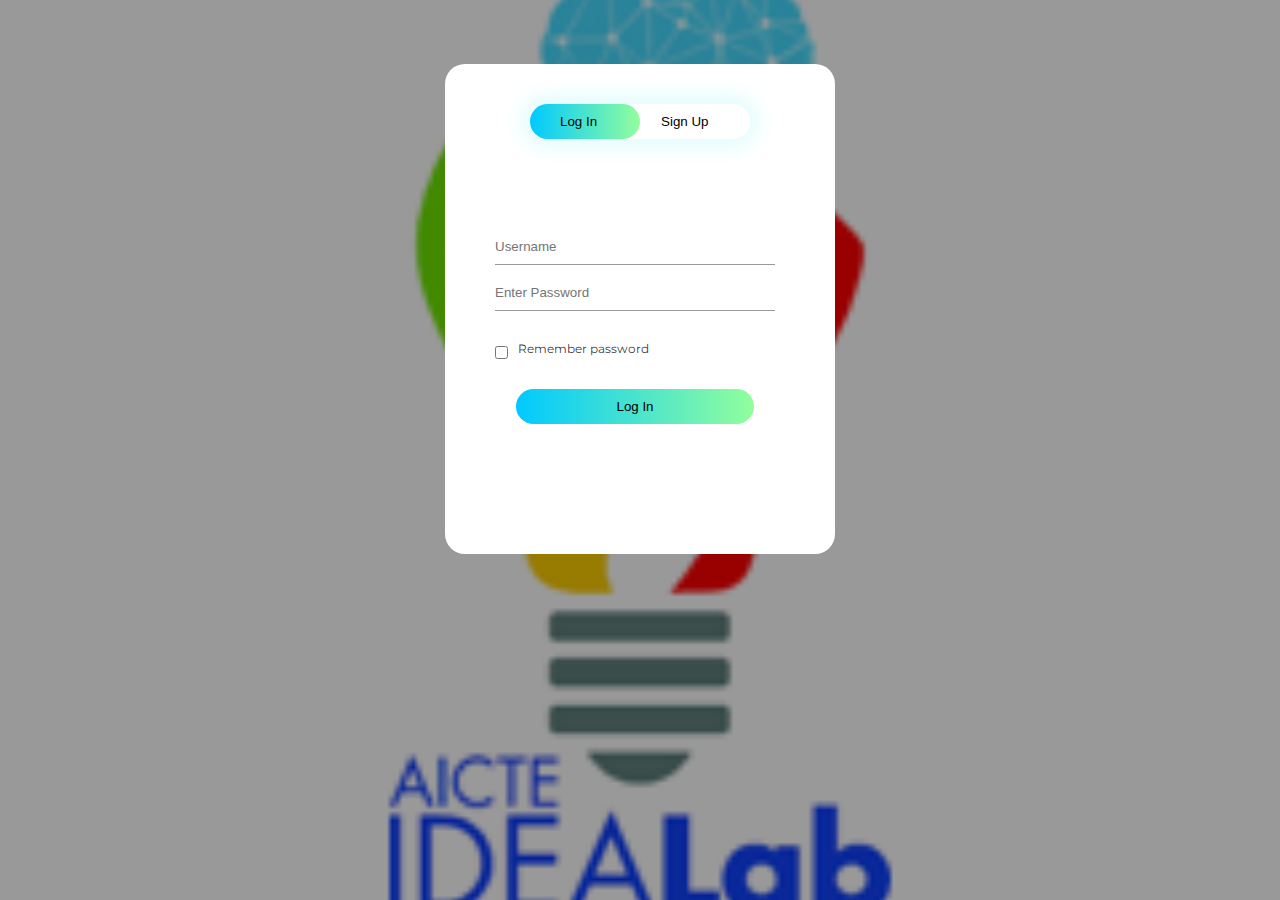
<file: IdeaLab/LogIn/log_page.html>
<!DOCTYPE html>
<html lang="en">
<head>
    <link rel="stylesheet" href="log_style.css">
    <title>Log_page</title>
    <link rel="preconnect" href="https://fonts.googleapis.com">
    <link rel="preconnect" href="https://fonts.gstatic.com" crossorigin>
    <link href="https://fonts.googleapis.com/css2?family=Bungee+Inline&family=Dancing+Script:wght@400;500;600;700&family=La+Belle+Aurore&family=Montserrat:ital,wght@0,100;0,200;0,300;0,400;0,500;0,600;0,700;0,800;0,900;1,100;1,200;1,300;1,400;1,500;1,600;1,700;1,800;1,900&family=Paprika&family=Train+One&family=Zen+Tokyo+Zoo&display=swap" rel="stylesheet">
    <link rel="stylesheet" href="https://fonts.googleapis.com/css2?family=Material+Symbols+Outlined:opsz,wght,FILL,GRAD@20..48,100..700,0..1,-50..200" />
</head>
<body>
    <div class="page">
        <div class="form-box">
            <div class="button-box">
                <div id="btn"></div> 
                <button type="button" class="main-btn" onclick="login()">Log In</button>
                <button type="button" class="main-btn" onclick="SignIn()">Sign Up</button>
            </div>
                <form id="login" class="input-grp">
                    <input type="text" class="input-field" placeholder="Username" required>
                    <input type="password" class="input-field" placeholder="Enter Password" required>
                    <input type="checkbox" class="check-box"><span>Remember password</span>
                    <button type="submit" class="submit-btn">Log In</button>
                </form>
                <form id="SignIn" class="input-grp">
                    <input type="text" class="input-field" placeholder="Name" required>
                    <input type="email" class="input-field" placeholder="Email Id" required>
                    <input type="password" class="input-field" placeholder="Password" required>
                    <input type="password" class="input-field" placeholder="Confirm Password" required>
                    <input type="checkbox" class="check-box"><span>I agree to all T & C</span>
                    <button type="submit" class="submit-btn">Sign Up</button>
                </form>
        </div>
        <!-- <div id="home">
            <i class="material-symbols-outlined">
                home
                <a href="index.html">Home</a>
            </i>
        </div> -->
    </div>
   <script src="log_page.js"></script>
</body>
</html>
</file>
<file: IdeaLab/LogIn/log_style.css>
*{
    margin: 0;
    padding: 0;
}
body{
    font-family: Montserrat, sans-serif;
}
.page{
    height: 100%;
    width: 100%;
    background-image: linear-gradient(rgba(0,0,0,0.4),rgba(0,0,0,0.4)), url(AICTE\ LOGO.png);
    background-position: center, center;
    background-size: cover;
    background-repeat: no-repeat;
    /* background-attachment: fixed; */
    position: absolute;
}
.form-box{
    width: 380px;
    height: 480px;
    position: relative;
    margin: 5% auto;
    background: #fff;
    padding: 5px;
    overflow: hidden;
    border-radius: 20px;
}
.button-box{
    width: 220px;
    margin: 35px auto;
    position: relative;
    box-shadow: 0 0 20px 9px #E4FCFC;
    border-radius: 30px;
}
.main-btn{
    padding: 10px 30px;
    cursor: pointer;
    background: transparent;
    border: 0;
    outline: none;
    position: relative;
}
#btn{
    top: 0;
    left: 0;
    position: absolute;
    width: 110px;
    height: 100%;
    background: linear-gradient(90deg, #00C9FF 0%, #92FE9D 100%);
    border-radius: 30px;
    transition: .5s;
}
.input-grp{
    top: 160px;
    position: absolute;
    width: 280px;
    transition: .5s;
}
.input-field{
    width: 100%;
    padding: 10px 0;
    margin: 5px 0;
    border-left: 0;
    border-right: 0;
    border-top: 0;
    border-bottom: 1px solid rgba(0,0,0,0.4);;
    outline: none;
    background: transparent;
}
.submit-btn{
    width: 85%;
    padding: 10px 30px;
    cursor: pointer;
    display: block;
    margin: auto;
    background: linear-gradient(90deg, #00C9FF 0%, #92FE9D 100%);
    border: 0;
    outline: none;
    border-radius: 30px;
}
.check-box{
    margin: 30px 10px 30px 0;
}
span{
    color: rgba(0,0,0,0.8);
    font-size: 12px;
    bottom: 68px;
    position: absolute;
}
#login{
    left: 50px;
}
#SignIn{
    left: 450px;
}
#home i a{
    text-decoration: none;
    font-family: Montserrat;
    color: white;
    margin-left: 625px;
    cursor: pointer;
}
</file>
